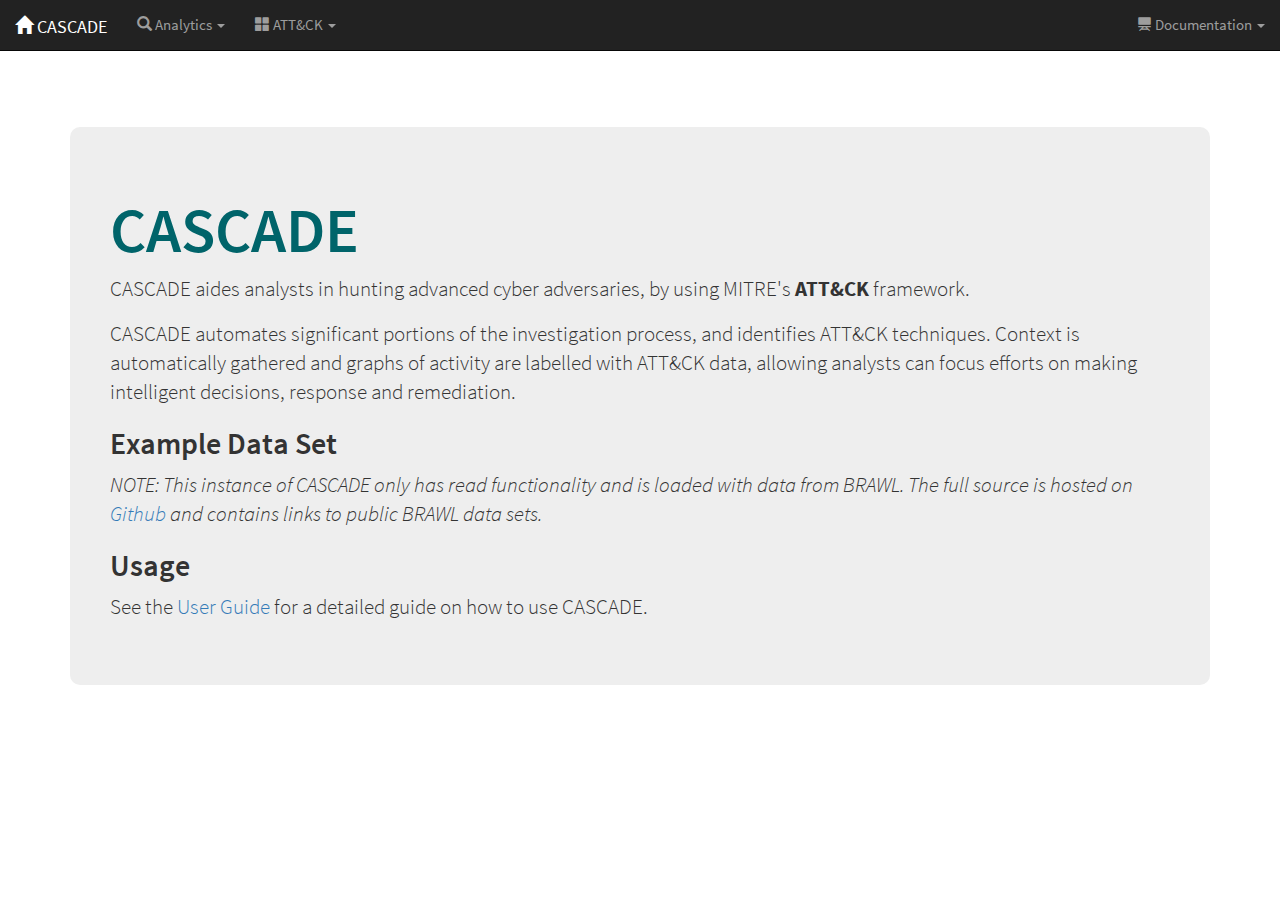
<file: index.html>
<!DOCTYPE html>

<!--
NOTICE

This software was produced for the U. S. Government
under Basic Contract No. W15P7T-13-C-A802, and is
subject to the Rights in Noncommercial Computer Software
and Noncommercial Computer Software Documentation
Clause 252.227-7014 (FEB 2012)

(C) 2017 The MITRE Corporation.
-->

<!-- TODO: dynamically load js (hard) -->
<!-- Libraries first -->
<script src="lib/js/jquery-2.0.3.min.js"></script>
<script src="lib/js/angular.js"></script>
<script src="lib/js/angular-ui-router.js"></script>
<script src="lib/js/moment.min.js"></script>
<script src="lib/js/bootstrap.js"></script>
<script src="lib/js/bootstrap-toggle.min.js"></script>
<script src="lib/js/d3.v3.min.js"></script>
<script src="lib/js/angular-cookies.min.js"></script>
<script src="lib/js/angular-filter.min.js"></script>
<script src="lib/js/datetimepicker.js"></script>
<script src="lib/js/datetimepicker.templates.js"></script>
<script src="lib/js/jquery.dataTables.min.js"></script>
<script src="lib/js/underscore-min.js"></script>
<script src="lib/js/angular-sanitize.min.js"></script>


<!-- CASCADE common code (directives, etc.) -->
<script src="app/app.js"></script>
<script src="app/services.js"></script>
<script src="app/common/attack-matrix/matrix.directive.js"></script>
<script src="app/common/attack-tags/attack-tags.directive.js"></script>
<script src="app/common/bar-graph/bar-graph.directive.js"></script>
<script src="app/common/directed-graph/directed-graph.directive.js"></script>
<script src="app/common/directed-graph/event-graph.directive.js"></script>
<script src="app/common/event-tags/event-tags.directive.js"></script>
<script src="app/common/event-timeline/event-timeline.directive.js"></script>
<script src="app/common/file-upload/file-upload.directive.js"></script>
<script src="app/common/job-progress-bar/job-progress-bar.directive.js"></script>
<script src="app/common/loader/loader.directive.js"></script>
<script src="app/common/navbar/navbar.directive.js"></script>
<script src="app/common/progress-bar/progress-bar.directive.js"></script>
<script src="app/common/datatable/datatable.directive.js"></script>
<script src="app/common/timepicker/input-spinner.directive.js"></script>
<script src="app/common/timepicker/relative-timepicker.directive.js"></script>
<script src="app/common/timepicker/timepicker.directive.js"></script>
<script src="app/common/tree-graph/tree.directive.js"></script>

<!-- components (views, etc) -->
<script src="app/components/account/manage-account.controller.js"></script>
<script src="app/components/account/add-database-login.controller.js"></script>
<script src="app/components/analytics-forms/analytics-form-base.directive.js"></script>
<script src="app/components/analytics-forms/configuration-buttons.directive.js"></script>
<script src="app/components/analytics-forms/configure-analytics.controller.js"></script>
<!-- <script src="app/components/analytics-forms/create-analytic.controller.js"></script> -->
<script src="app/components/analytics-forms/list-analytics.controller.js"></script>
<script src="app/components/analytics-forms/modify-analytic.controller.js"></script>
<script src="app/components/analytics-forms/run-analytics.controller.js"></script>
<script src="app/components/analytics-forms/run-custom.controller.js"></script>
<script src="app/components/analytics-forms/tune-analytics.controller.js"></script>
<script src="app/components/attack/analytic-coverage.controller.js"></script>
<script src="app/components/attack/tactic-sets.controller.js"></script>
<script src="app/components/databases/connect-database.controller.js"></script>
<script src="app/components/databases/manage-databases.controller.js"></script>
<script src="app/components/dashboard/dashboard.controller.js"></script>
<script src="app/components/data-model/data-model.controller.js"></script>
<script src="app/components/directed-graphs/alerts.controller.js"></script>
<script src="app/components/directed-graphs/events.controller.js"></script>
<script src="app/components/directed-graphs/hosts.controller.js"></script>
<script src="app/components/directed-graphs/techniques.controller.js"></script>
<script src="app/components/jobs/job-manager.controller.js"></script>
<script src="app/components/session-timeline/session-timeline.controller.js"></script>
<script src="app/components/session-form/sessions.controller.js"></script>
<script src="app/components/tree-graphs/results.controller.js"></script>
<script src="app/components/tuning/tuning.controller.js"></script>
<script src="app/common/host-timeline/host-timeline.directive.js"></script>

<!-- TODO: dynamically load CSS -->

<!-- Libraries first-->
<link href="lib/css/bootstrap.css" rel="stylesheet" type="text/css">
<link href="lib/css/bootstrap-toggle.min.css" rel="stylesheet" type="text/css">
<link href="lib/css/jquery.dataTables.css" rel="stylesheet" type="text/css">
<link href="lib/css/datetimepicker.css" rel="stylesheet" type="text/css">
<link href="lib/css/angular-toastr.min.css" rel="stylesheet" type="text/css">

<!-- CASCADE custom css -->
<!-- Included via map_head.html
<link href="app/css/map.css" rel="stylesheet" type="text/css">
/-->
<link href="app/common/attack-matrix/matrix.css" rel="stylesheet" type="text/css">
<link href="app/common/bar-graph/bar-graph.css" rel="stylesheet" type="text/css">
<!-- <link href="app/common/directed-graph/directed-graph.css" rel="stylesheet" type="text/css"> -->
<link href="app/common/directed-graph/legend.css" rel="stylesheet" type="text/css">
<link href="app/common/directed-graph/nodes.css" rel="stylesheet" type="text/css">
<link href="app/common/host-timeline/host-timeline.css" rel="stylesheet" type="text/css">
<link href="app/common/timepicker/input-spinner.css" rel="stylesheet" type="text/css">
<link href="app/common/tree-graph/tree.css" rel="stylesheet" type="text/css">
<link href="app/common/loader/loader.css" rel="stylesheet" type="text/css">
<link href="app/common/style.css" rel="stylesheet" type="text/css">

<html ng-app="cascade">
  <head>
    <meta charset="utf-8">
    <meta http-equiv="X-UA-Compatible" content="IE=edge">
    <meta name="viewport" content="width=device-width, initial-scale=1">
    <!-- The above 3 meta tags *must* come first in the head; any other head content must come *after* these tags -->

    <meta name="description" content="">
    <meta name="author" content="">

    <title>CASCADE</title>
    <link rel="icon" href="favicon.ico" type="image/x-icon" />
    
    <!-- Global site tag (gtag.js) - Google Analytics -->
    <script async src="https://www.googletagmanager.com/gtag/js?id=UA-121572303-1"></script>
    <script>
      window.dataLayer = window.dataLayer || [];
      function gtag(){dataLayer.push(arguments);}
      gtag('js', new Date());

      gtag('config', 'UA-121572303-1');
    </script>

    <div ui-view="head-block"></div>
  </head>

  <body style="padding-top:50px">
    <navbar></navbar>
    <div class="container-fluid height-full" style="padding-top:20px;">
      <div ui-view="content-block" class="height-full"></div>
    </div>
  </body>
</html>
</file>
<file: app/common/attack-matrix/matrix.css>
.attackTable th {
    background-color: #005B94;
    color: white;
}
.attackTable td.selected a {
    color: black;
    font-weight: bold;
}
.attackTable td.no-coverage {
    background-color: red;
}
.attackTable td.low-coverage {
    background-color: orange;
}
.attackTable td.moderate-coverage {
    background-color: yellow;
}
.attackTable td.high-coverage {
    background-color: green;
}
.attackTable td.faded {
    opacity: 0.50;
    color: gray;
}
</file>
<file: app/common/bar-graph/bar-graph.css>
.bar {
  fill: steelblue;
}

.bar:hover {
  fill: brown;
}

.axis {
  font: 10px sans-serif;
}

.axis path,
.axis line {
  fill: none;
  stroke: #000;
  shape-rendering: crispEdges;
}

.x.axis path {
  display: none;
}
</file>
<file: app/common/directed-graph/legend.css>
.legend {
     position: absolute;
     background-color: white;
     margin: 15px;
     padding: 15px;
     float: left;
     padding-bottom: 15px;
     opacity: 0.9;
 }

.legend h3 {
    margin-top: 0px;
}

 .square {
     width:10px;
     height:10px;
     display: inline-block;
 }
</file>
<file: app/common/directed-graph/nodes.css>
.svg-container {
    position:absolute;
    left:0;
    top:0;
    width:100%;
    height:100%;
}


.node-info {
    position:absolute;
    right:0;
    width:400px;
    background-color: white;
    padding: 15px;
    word-wrap: break-word;
    opacity: 0.9;
    max-height: 100%;
    overflow-y: auto;
}

.node-info > h3:first-child {
    margin-top: 0px;
}

.linklabel {
    fill:black;
    opacity:.8;
}

rect {
  fill: none;
  pointer-events: all;
  z-index: 0;
}

.rounded {
  border-radius: 5px;
  border-width: 1px;
}

.node circle {
  fill: lightgray;
  opacity: 0.96;
  stroke: black;
  stroke-width: 2px;
  stroke-opacity: 0.5;
}

.low-zoom text {
    display: none;
}

.node.highlight circle {
  stroke: red;
  stroke-width: 10;
}

.node text {
   font-size:13px;
    fill: black;
}

.node text.title {
   font-weight: bold;
}

.link {
  stroke: gray;
  fill:none;
  stroke-width: 1;
  opacity: 1;
  /* marker-end: url("#arrowhead"); /*  /* this doesn't work in firefox for the class and needs to be set individually" */
}

/*
 * CSS for Data Model / Event Types
 * - needs to include both the graph and rendering on the legend
 */
.node.driver circle, .legend .driver {
  fill: cyan;
  background-color: cyan;
}

.node.module circle, .legend .driver {
  fill: lightblue;
  background-color: cyan;
}

.node.process circle, .legend .process {
  fill: cadetblue;
  background-color: cadetblue;
}

.node.registry circle, .legend .registry {
  fill: yellow;
  background-color: yellow;
}

.node.file circle, .legend .file {
  fill: yellowgreen;
  background-color: yellowgreen;
}

.node.flow circle, .legend .flow {
   fill: orange;
   background-color: orange;
}


.node.thread circle, .legend .thread {
  fill: green;
  background-color: green;
}

.node.user_session circle, .legend .user_session {
  fill: yellowgreen;
  background-color: yellowgreen;
}

.node.analytic_result circle, .legend .analytic_result, .node.alert circle, .legend .alert {
    fill: #f55;
    background-color: #f55;
}


.node.event circle, .legend .event {
    fill: gray;
    background-color: gray;
}

.node.event text {
    fill: white !important;
}

.node.technique circle, .legend .technique {
    background-color: lightblue;
    fill: lightblue;
}

.node.tactic circle, .legend .tactic {
    background-color: #d77;
    fill: #d77;
}

.node.host circle, .legend .host {
    background-color: red;
    fill: red;
}
</file>
<file: app/common/host-timeline/host-timeline.css>
#hosts-chart {
  font-size: 12px;
}

#hosts-control {
  font-size: 14px;
}

.x.axis path,
.x.axis line{
  fill: none;
  stroke: black;
}

rect.pane {
  fill: none;
  pointer-events: all;
}

.link {
  stroke: black;
  fill:none;
  stroke-width: 1;
  marker-end: url("#arrowhead");
}

line.host {
  stroke: lightgray;
  stroke-width: 1;
}
</file>
<file: app/common/timepicker/input-spinner.css>
.spinner input {
	 text-align: right;
 }
 .input-group-btn-vertical {
	 position: relative;
	 white-space: nowrap;
	 width: 1%;
	 vertical-align: middle;
	 display: table-cell;
 }
 .input-group-btn-vertical > .btn {
	 display: block;
	 float: none;
	 width: 100%;
	 max-width: 100%;
	 padding: 8px 10px;
	 margin-left: -1px;
	 position: relative;
	 border-radius: 0;
 }
 .input-group-btn-vertical > .btn:first-child {
	 border-top-right-radius: 4px;
 }
 .input-group-btn-vertical > .btn:last-child {
	 margin-top: -2px;
	 border-bottom-right-radius: 4px;
 }
 .input-group-btn-vertical i{
	 position: absolute;
	 top: 0;
	 left: 4px;
 }
</file>
<file: app/common/tree-graph/tree.css>
/* https://bl.ocks.org/mbostock/4339083 */
.tree-node {
  cursor: pointer;
}

.tree-node circle {
  fill: white;
  stroke: steelblue;
  stroke-width: 1.5px;
}

.collapsed circle {
	fill: steelblue;
}

.disabled circle {
  fill: red;
}

.leaf circle {
  stroke-width: 2.5px;
}


.tree-node text.key {
  font: 10px sans-serif;
  font-weight: bold;
}

.tree-node text.value {
  font: 10px sans-serif;
}

.link {
  fill: none;
  stroke: #ccc;
  stroke-width: 1.5px;
}

.field-boxes {
  font-size: 10pt;
}
</file>
<file: app/common/loader/loader.css>
.loader {
    /*
    border: 16px solid #f3f3f3;
    border-top: 16px solid #3498db;
    */
    border-style: solid;
    border-color: #ddd;
    border-top-color: #3498db;
    border-radius: 50%;
    margin:auto;
    /*
    width: 120px;
    height: 120px;
    */
    animation: spin 2s linear infinite;
}

@keyframes spin {
    0% { transform: rotate(0deg); }
    100% { transform: rotate(360deg); }
}
</file>
<file: app/common/style.css>
/* load downloaded font */
@font-face {
    font-family: SourceSansPro;
    src: url('../../lib/fonts/SourceSansPro-Regular.ttf');
}

@font-face {
    font-family: SourceSansPro;
    src: url('../../lib/fonts/SourceSansPro-Semibold.ttf');
    font-weight: 600;
}
@font-face {
    font-family: SourceSansPro;
    src: url('../../lib/fonts/SourceSansPro-SemiboldItalic.ttf');
    font-weight: 600;
    font-style: italic;
}
@font-face {
    font-family: SourceSansPro;
    src: url('../../lib/fonts/SourceSansPro-Bold.ttf');
    font-weight: bold;
}
@font-face {
    font-family: SourceSansPro;
    src: url('../../lib/fonts/SourceSansPro-Italic.ttf');
    font-style: italic;
}
@font-face {
    font-family: SourceSansPro;
    src: url('../../lib/fonts/SourceSansPro-BoldItalic.ttf');
    font-weight: bold;
    font-style: italic;
}
@font-face {
    font-family: SourceSansPro;
    src: url('../../lib/fonts/SourceSansPro-Light.ttf');
    font-weight: 300;
}
@font-face {
    font-family: SourceSansPro;
    src: url('../../lib/fonts/SourceSansPro-LightItalic.ttf');
    font-style: italic;
    font-weight: 300;
}

h1, h2, h3, h4, h5, h6,
.h1, .h2, .h3, .h4, .h5, .h6 {
    font-weight: 600;
}

.panel-title {
    font-size: 20px;
}

.badge-light {
    color: #444;
    background-color: #ccc;
}

td.numeric {
    text-align: right;
}

html {
    font-family: SourceSansPro;
}

body {
    font-family: SourceSansPro;
    font-size: 15px;
}

.form-control {
    font-size: 15px;
}

.label {
    font-size: 13px;
    line-height: .85;
    font-weight: normal;
}

.th {
    font-weight: 600;
}

.pad-15 {
   padding: 15px;

}

.badge-fixed {
    min-width: 46px;
}

.badge-fixed.pull-right {
    margin-left: 5px;
}

.label-full { width: 100%; }

a.hover-link {
    font-size: 14px;
}

a.hover-link:hover {
  text-decoration: none;
}

.hover-red:hover {
  color: red;
}
.hover-green:hover {
  color: green;
}

a:hover .on-hover {
  display: initial;
}

a .on-hover {
  display: none;
}

#container {
    width: 100%;
    height: 95%;
    overflow-y: scroll;
    position: fixed;
}

.technique-tags span {
  margin: 1px 1px;
  display: inline-block;
}

rect {
  fill: none;
  pointer-events: all;
  z-index: 0;
}

#timeline {
    width: 90%;
    margin-left: auto;
    margin-right: auto;
}

#timeline-button {
    margin-left: 5%;
    margin-bottom: 2em;
    float: right;
}

.scrollable-dropdown {
    overflow-x: hidden;
    max-height: 300px;
    height: auto;
}

.dashboard-filter {
    width:80px;
    margin-right:20px;
    float:left;
    display:inline;
}

/* tree.html */
 /* https://bl.ocks.org/mbostock/4339083 */
.node {
  cursor: pointer;
}

.tree-node circle {
  fill: white;
  stroke: steelblue;
  stroke-width: 1.5px;
}

.collapsed circle {
  fill: steelblue;
}

.disabled circle {
  fill: red;
}

.leaf circle {
  stroke-width: 2.5px;
}


 .float-box {
    z-index: 10;
 }


.outline {
     border-style: solid;
     border-color: gray;
     border-width: 1px;
}


.field-boxes {
  font-size: 11pt;
}

html, body, .height-full {
    height: 100%;
}

.width-full {
    width: 100%;
}

.pad-bottom {
    padding-bottom: 15px;
}

.attackTable > tbody > tr > td {
   line-height: 11x;
   text-overflow: ellipsis;
   overflow: hidden;
}

.attackTable > tbody > tr > td  > a{
    color: black;
}

.attackTable > thead > tr > th > a {
    color: white;
}

.technique-hl {
    background-color: red;
}

.attackTable {
    font-size: 15px;
}

.clusters {
    display: inline;
}

#session-list {
    overflow-y: auto;
    max-height: 20em;
}

.btn-pad {
	margin-bottom: 5px;
}

.database-header { font-size: 24px; }
.edit-button { display:none; }
.database-item:hover .edit-button { display:block; }

/*
@media (max-width: 990px) {
    .navbar-header {
        float: none;
    }
    .navbar-toggle {
        display: block;
    }
    .navbar-collapse {
        border-top: 1px solid transparent;
        box-shadow: inset 0 1px 0 rgba(255,255,255,0.1);
    }
    .navbar-collapse.collapse {
        display: none!important;
    }
    .navbar-nav {
        float: none!important;
        margin: 7.5px -15px;
    }
    .navbar-nav>li {
        float: none;
    }
    .navbar-nav>li>a {
        padding-top: 10px;
        padding-bottom: 10px;
    }
}
*/

.documentation ol {
  list-style-type: none;
  counter-reset: item;
  margin: 0;
  padding: 0;
}

.documentation ol > li {
  display: table;
  counter-increment: item;Q
}

.documentation ol > li:before {
  content: counters(item, ".") ". ";
  display: table-cell;
  padding-right: 0.6em;
}

.documentation li ol > li {
  margin: 0;
}

.documentation li ol > li:before {
  content: counters(item, ".") " ";
}
</file>
<file: lib/css/datetimepicker.css>
/**
 * @license angular-bootstrap-datetimepicker  version: 0.4.0
 * Copyright 2016 Knight Rider Consulting, Inc. http://www.knightrider.com
 * License: MIT
 */
.datetimepicker {
  border-radius: 4px;
  direction: ltr;
  display: block;
  margin-top: 1px;
  -webkit-user-select: none;
     -moz-user-select: none;
      -ms-user-select: none;
          user-select: none;
  width: 320px;
}
.datetimepicker > div {
  display: none;
}
.datetimepicker .hour,
.datetimepicker .minute {
  height: 34px;
  line-height: 34px;
  margin: 0;
  width: 25%;
}
.datetimepicker .table {
  margin: 0;
}
.datetimepicker .table td,
.datetimepicker .table th {
  border: 0;
  border-radius: 4px;
  height: 20px;
  text-align: center;
}
.datetimepicker .minute:hover,
.datetimepicker .hour:hover,
.datetimepicker .day:hover,
.datetimepicker .switch:hover,
.datetimepicker .left:hover,
.datetimepicker .right:hover {
  background: #eeeeee;
  cursor: pointer;
}
.datetimepicker .disabled,
.datetimepicker .disabled:hover {
  background: none;
  color: #ebebeb;
  cursor: default;
}
.datetimepicker .active,
.datetimepicker .active:hover,
.datetimepicker .active.disabled,
.datetimepicker .active.disabled:hover {
  background-color: #0044cc;
  background-image: linear-gradient(to bottom, #0088cc, #0044cc);
  background-repeat: repeat-x;
  border-color: #0044cc #0044cc #002a80;
  color: #ffffff;
  filter: progid:DXImageTransform.Microsoft.gradient(startColorstr='#08c', endColorstr='#04c', GradientType=0);
  text-shadow: 0 -1px 0 rgba(0, 0, 0, 0.25);
}
.datetimepicker .active:hover,
.datetimepicker .active:hover:hover,
.datetimepicker .active.disabled:hover,
.datetimepicker .active.disabled:hover:hover,
.datetimepicker .active:active,
.datetimepicker .active:hover:active,
.datetimepicker .active.disabled:active,
.datetimepicker .active.disabled:hover:active,
.datetimepicker .active.active,
.datetimepicker .active:hover.active,
.datetimepicker .active.disabled.active,
.datetimepicker .active.disabled:hover.active,
.datetimepicker .active.disabled,
.datetimepicker .active:hover.disabled,
.datetimepicker .active.disabled.disabled,
.datetimepicker .active.disabled:hover.disabled,
.datetimepicker td.active[disabled],
.datetimepicker td.active:hover[disabled],
.datetimepicker td.active.disabled[disabled],
.datetimepicker td.active.disabled:hover[disabled],
.datetimepicker span.active[disabled],
.datetimepicker span.active:hover[disabled],
.datetimepicker span.active.disabled[disabled],
.datetimepicker span.active.disabled:hover[disabled] {
  background-color: #0044cc;
}
.datetimepicker span {
  border-radius: 4px;
  cursor: pointer;
  display: block;
  float: left;
  height: 54px;
  line-height: 54px;
  margin: 1%;
  width: 23%;
}
.datetimepicker span:hover {
  background: #eeeeee;
}
.datetimepicker .past,
.datetimepicker .future {
  color: #999999;
}

/*# sourceMappingURL=datetimepicker.css.map */
</file>
